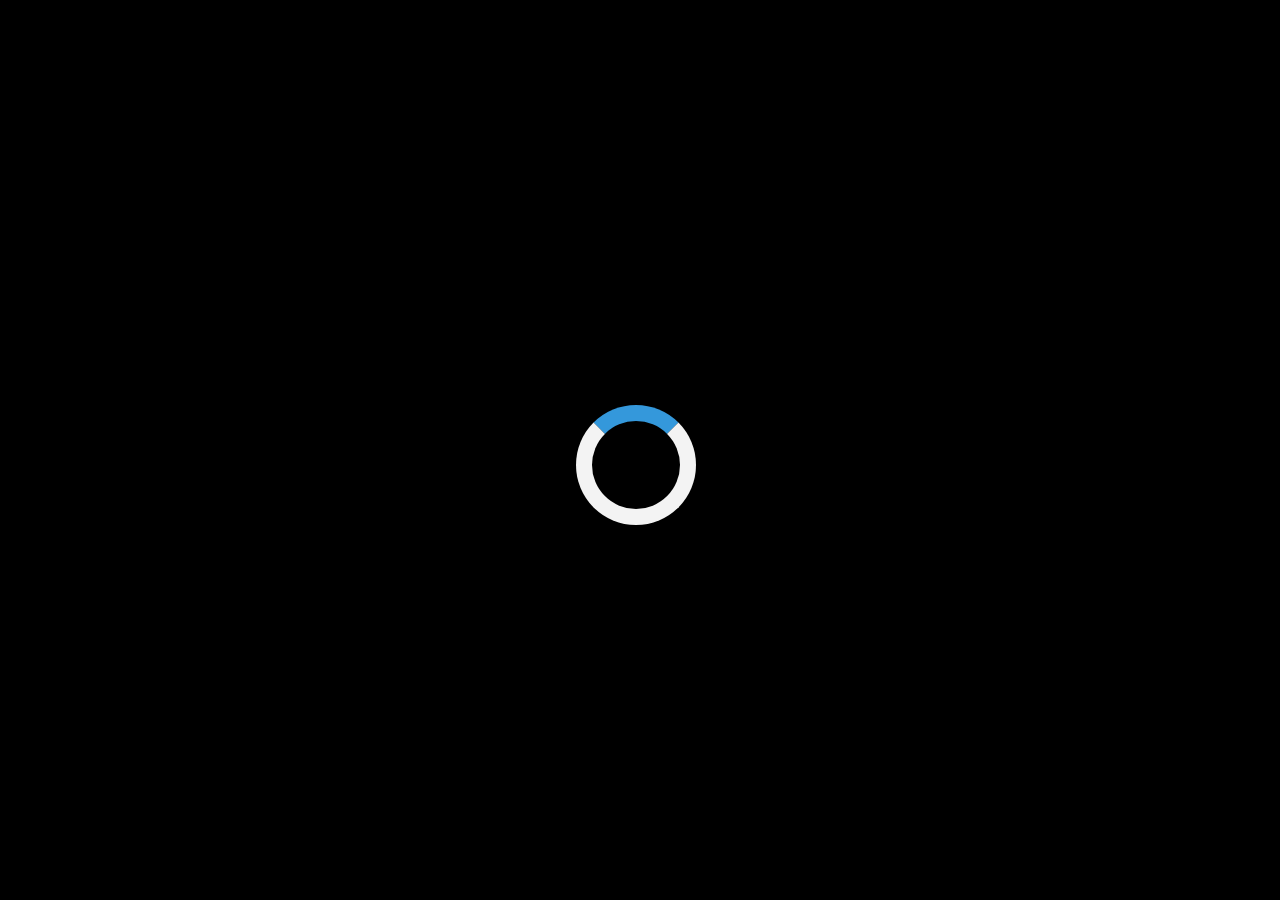
<file: news.html>
<!DOCTYPE html>
<html lang="en">
<head>
<meta http-equiv="Content-Type" content="text/html; charset=UTF-8"/>
<meta name="viewport" content="width=device-width, initial-scale=1, maximum-scale=1.0"/>
<title>Vijay Rasigan</title>
<link href="https://fonts.googleapis.com/icon?family=Material+Icons" rel="stylesheet">
<link href="css/materialize.css" type="text/css" rel="stylesheet" media="screen,projection"/>
<link href="css/style.css?v1" type="text/css" rel="stylesheet" media="screen,projection"/>
<style></style>
</head>
<body>
<div class="fullpage">
  <div class="loader"></div>
</div>
<div id="header"></div>
<div class="container" style="margin-top: 65px; margin-bottom: 65px;">
		<div class="row">
    <div class="col12 s12 m12 l12"> 
       <!-- Modal Trigger -->
  <a class="waves-effect waves-light btn modal-trigger" href="#modal1">Modal Test</a>

  <!-- Modal Structure -->
  <div id="modal1" class="modal">
    <div class="modal-content">
      <h4>Modal Header</h4>
      <p>A bunch of text</p>
    </div>
    <div class="modal-footer">
      <a href="#!" class="modal-close waves-effect waves-green btn-flat">Agree</a>
    </div>
  </div>
      
    </div>
  </div>
  <div class="row">
    <div class="col12 s12 m12 l12" id="news"> 
      
      
    </div>
  </div> 

  <!--  <div class="row" id="AllMovies"></div>--> 
</div>
<div id="footer"></div>
<!--  Scripts--> 
<script src="https://code.jquery.com/jquery-2.1.1.min.js"></script> 
<script src="js/materialize.js"></script> 
<script src="js/init.js"></script> 
<script>
	  $(document).ready(function(){
		  $("#header").load("header.html?v10");
	$("#footer").load("footer.html?10");
    $('select').formSelect();
		  

//		  $('.carousel').carousel();
//		    $('.carousel.carousel-slider').carousel({
//    fullWidth: true,
//    indicators: true
//  });
//		  $.get("data.json", function(data, status){
			  
		  $.get("https://script.google.com/macros/s/AKfycby6M9YxNEPGeFENwAxfWfpI8pHtYlaawwD70npvO9xmb95slTg/exec", function(data, status){
    var datas=data;
			     
//document.write("Sorted Employee Names : ");    
//for (var item in item) {    
//    document.write("<br>" + item[i].MovieID);    
//} 
	$.each(datas, function (index, item) {
	for (i = 0; i < item.length; i++) {
     var eachrow = "<div>" + "<a class='waves-effect waves-light btn modal-trigger' href='#vijay" + item[i]["MovieID"] + "'>" + item[i]["MovieName"] + "</a><div id='vijay" + item[i]["MovieID"] + "' class='modal'> <div class='modal-content'><h4>" + item[i]["MovieName"] + "</h4><p>" + item[i]["News_desc"] + "</p></div><div class='modal-footer'> <a href='#!' class='modal-close waves-effect waves-green btn-flat'>Agree</a> </div></div>" + "</div>";
		
//     var eachrow = "<div>" + "<a class='waves-effect waves-light btn modal-trigger' href='#modal1'>Modal</a>  <div id='modal1' class='modal'><div class='modal-content'> <h4>Modal Header</h4> <p>A bunch of text</p> </div> <div class='modal-footer'> <a href='#!' class='modal-close waves-effect waves-green btn-flat'>Agree</a></div></div>"+ "</div>";
		
//		var bigslider = "<li> <img src='https://mrlsiva.s3.ap-south-1.amazonaws.com/Vijay/big/" + item[i]["MovieID"] + ".jpg'> <div class='caption center-align'><h3>This is our big Tagline!</h3><h5 class='light grey-text text-lighten-3'>our small slogan.</h5> </div> </li>";
     $('#news').append(eachrow); 
//     $('#bigslider').append(bigslider); 
	$(".fullpage").css("display", "none");
	}
		
		
		
	});
  });



  });
	
		    $(document).ready(function(){
				$('.modal').modal();
    $('.slider').slider();
  });
	</script>
</body>
</html>
</file>
<file: css/style.css>
body {
  font-family: 'Open Sans', sans-serif;
  display: flex;
  min-height: 100vh;
  flex-direction: column;
}
main {
  flex: 1 0 auto;
}
.yellow{
	background-color:#facc22 !important;
}
.yellow a, .yellow .container a, .yellow .container {
	color: #272727 !important;
}
.sticky-footer {
  position: fixed;
  bottom: 0;
  width: 100%;
  z-index: 999;
}
.card .card-content .card-title {
    text-overflow: ellipsis;
    overflow: hidden;
    white-space: nowrap;
    font-size: 16px;
}
.card .card-content {
    padding: 10px 10px 1px !important;
}

.fullpage {
    opacity: 1;
    top: 0px;
    left: 0px;
    position: fixed;
    background-color: rgba(0, 0, 0, 1);
    height: 100%;
    width: 100%;
    z-index: 9998;
    -webkit-transition: opacity 0.2s linear;
    -moz-transition: opacity 0.2s linear;
    transition: opacity 0.2s linear;
}
.loader {
    border: 16px solid #f3f3f3;
    border-radius: 50%;
    border-top: 16px solid #3498db;
    width: 120px;
    height: 120px;
    -webkit-animation: spin 2s linear infinite;
    animation: spin 2s linear infinite;
    top: 45%;
    left: 45%;
    position: absolute;
    display: inline-block;/*    background: #000;*/
}

/* Safari */
@-webkit-keyframes spin {
0% {
-webkit-transform: rotate(0deg);
}
100% {
-webkit-transform: rotate(360deg);
}
}
@keyframes spin {
0% {
transform: rotate(0deg);
}
100% {
transform: rotate(360deg);
}
}
/*body::-webkit-scrollbar {
  width: 1em;
}
body::-webkit-scrollbar-track {
  -webkit-box-shadow: inset 0 0 6px rgba(0, 0, 0, 0.3);
}
body::-webkit-scrollbar-thumb {
  background-color: #00796b;
  outline: 1px solid #047467;
}*/
.collapsible-header i, .collapsible-header p {
  font-size: 1rem;
  margin-right: 0rem;
  line-height: 20px;
  float: left;
}
.navbar-fixed {
    position: fixed;
    top: 0;
}
/*
.icon-block {
  padding: 0 15px;
}
.icon-block .material-icons {
  font-size: inherit;
}
.bg_bus {
  background-image: url(../img/home.png);
  height: 100%;
  position: relative;
  opacity: 1;
  background-position: bottom;
  background-repeat: repeat-x;
  background-size: contain;
  min-height: 300px;
}
.fixed {
  position: fixed;
  top: 0;
  height: 70px;
  z-index: 1;
  width: 100%;
  background-color: #fff;
}
.fixed > .container {
  background-color: #fff;
}
.collection .collection-item.avatar:not(.circle-clipper) > .circle, .collection .collection-item.avatar :not(.circle-clipper) > .circle {
  width: 30px;
  height: 30px;
}
.collection .collection-item.avatar i.circle {
  font-size: 18px;
  line-height: 30px;
}
.collection .collection-item.avatar {
  min-height: 50px;
}
.reset {
  position: absolute;
  top: 15px;
  right: 30px;
  color: #ccc;
}
div.material-table {
  padding: 0;
  position: sticky;
}
div.material-table .hiddensearch {
  padding: 0 14px 0 24px;
  border-bottom: solid 1px #DDDDDD;
  display: none;
}
div.material-table .hiddensearch input {
  margin: 0;
  border: transparent 0 !important;
  height: 48px;
  color: rgba(0, 0, 0, .84);
}
div.material-table .hiddensearch input:active {
  border: transparent 0 !important;
}
div.material-table table {
  table-layout: fixed;
}
div.material-table .table-header {
  height: 64px;
  padding-left: 24px;
  padding-right: 14px;
  -webkit-align-items: center;
  -ms-flex-align: center;
  align-items: center;
  display: flex;
  -webkit-display: flex;
  border-bottom: solid 1px #DDDDDD;
}
div.material-table .table-header .actions {
  display: -webkit-flex;
  margin-left: auto;
}
div.material-table .table-header .btn-flat {
  min-width: 36px;
  padding: 0 8px;
}
div.material-table .table-header input {
  margin: 0;
  height: auto;
}
div.material-table .table-header i {
  color: rgba(0, 0, 0, 0.54);
  font-size: 24px;
}
div.material-table .table-footer {
  height: 56px;
  padding-left: 24px;
  padding-right: 14px;
  display: -webkit-flex;
  display: flex;
  -webkit-flex-direction: row;
  flex-direction: row;
  -webkit-justify-content: flex-end;
  justify-content: flex-end;
  -webkit-align-items: center;
  align-items: center;
  font-size: 12px !important;
  color: rgba(0, 0, 0, 0.54);
}
div.material-table .table-footer .dataTables_length {
  display: -webkit-flex;
  display: flex;
}
div.material-table .table-footer label {
  font-size: 12px;
  color: rgba(0, 0, 0, 0.54);
  display: -webkit-flex;
  display: flex;
  -webkit-flex-direction: row 
flex-direction: row;
-webkit-align-items: center;
align-items: center;
-webkit-justify-content: center;
justify-content: center;
}
div.material-table .table-footer .select-wrapper {
  display: -webkit-flex;
  display: flex;
  -webkit-flex-direction: row 
    flex-direction: row;
  -webkit-align-items: center;
  align-items: center;
  -webkit-justify-content: center;
  justify-content: center;
}
div.material-table .table-footer .dataTables_info, div.material-table .table-footer .dataTables_length {
  margin-right: 32px;
}
div.material-table .table-footer .material-pagination {
  display: flex;
  -webkit-display: flex;
  margin: 0;
}
div.material-table .table-footer .material-pagination li:first-child {
  margin-right: 24px;
}
div.material-table .table-footer .material-pagination li a {
  color: rgba(0, 0, 0, 0.54);
}
div.material-table .table-footer .select-wrapper input.select-dropdown {
  margin: 0;
  border-bottom: none;
  height: auto;
  line-height: normal;
  font-size: 12px;
  width: 40px;
  text-align: right;
}
div.material-table .table-footer select {
  background-color: transparent;
  width: auto;
  padding: 0;
  border: 0;
  border-radius: 0;
  height: auto;
  margin-left: 20px;
}
div.material-table .table-title {
  font-size: 20px;
  color: #000;
}
div.material-table table tr td {
  padding: 0 0 0 56px;
  height: 48px;
  font-size: 13px;
  color: rgba(0, 0, 0, 0.87);
  border-bottom: solid 1px #DDDDDD;
  white-space: nowrap;
  overflow: hidden;
  text-overflow: ellipsis;
}
div.material-table table tr td a i {
  font-size: 18px;
  color: rgba(0, 0, 0, 0.54);
}
div.material-table table tr {
  font-size: 12px;
}
div.material-table table th {
  font-size: 12px;
  font-weight: 500;
  color: #757575;
  cursor: pointer;
  white-space: nowrap;
  padding: 0;
  height: 56px;
  padding-left: 56px;
  vertical-align: middle;
  outline: none !important;
}
div.material-table table th.sorting_asc, div.material-table table th.sorting_desc {
  color: rgba(0, 0, 0, 0.87);
}
div.material-table table th.sorting:after, div.material-table table th.sorting_asc:after, div.material-table table th.sorting_desc:after {
  font-family: 'Material Icons';
  font-weight: normal;
  font-style: normal;
  font-size: 16px;
  line-height: 1;
  letter-spacing: normal;
  text-transform: none;
  display: inline-block;
  word-wrap: normal;
  -webkit-font-feature-settings: 'liga';
  -webkit-font-smoothing: antialiased;
  content: "arrow_back";
  -webkit-transform: rotate(90deg);
  display: none;
  vertical-align: middle;
}
div.material-table table th.sorting:hover:after, div.material-table table th.sorting_asc:after, div.material-table table th.sorting_desc:after {
  display: inline-block;
}
div.material-table table th.sorting_desc:after {
  content: "arrow_forward";
}
div.material-table table tbody tr:hover {
  background-color: #EEE;
}
div.material-table table th:first-child, div.material-table table td:first-child {
  padding: 0 0 0 24px;
}
div.material-table table th:last-child, div.material-table table td:last-child {
  padding: 0 14px 0 0;
}
.tabs .tab a:hover, .tabs .tab a.active {
  color: #f9f9f9;
  background-color: #26a69a;
}
.tabs .indicator {
  background-color: transparent;
}
.tabs .tab a {
  color: rgb(145, 145, 145);
}
.tabs .tab a:focus, .tabs .tab a:focus.active {
  background-color: #26a69a;
  outline: none;
}
.tabs .tab {
  border: 1px solid #26a69a;
}
.tabs_container > .active {
  border: 1px solid #26a69a;
}
.Available {
  color: #00897b;
}
.Female {
  color: #757575;
}
.UnAvailable {
  color: #e53935
}
.tabs_container > div > .row {
  margin-bottom: 10px;
  margin-top: 10px;
}
*/
</file>
